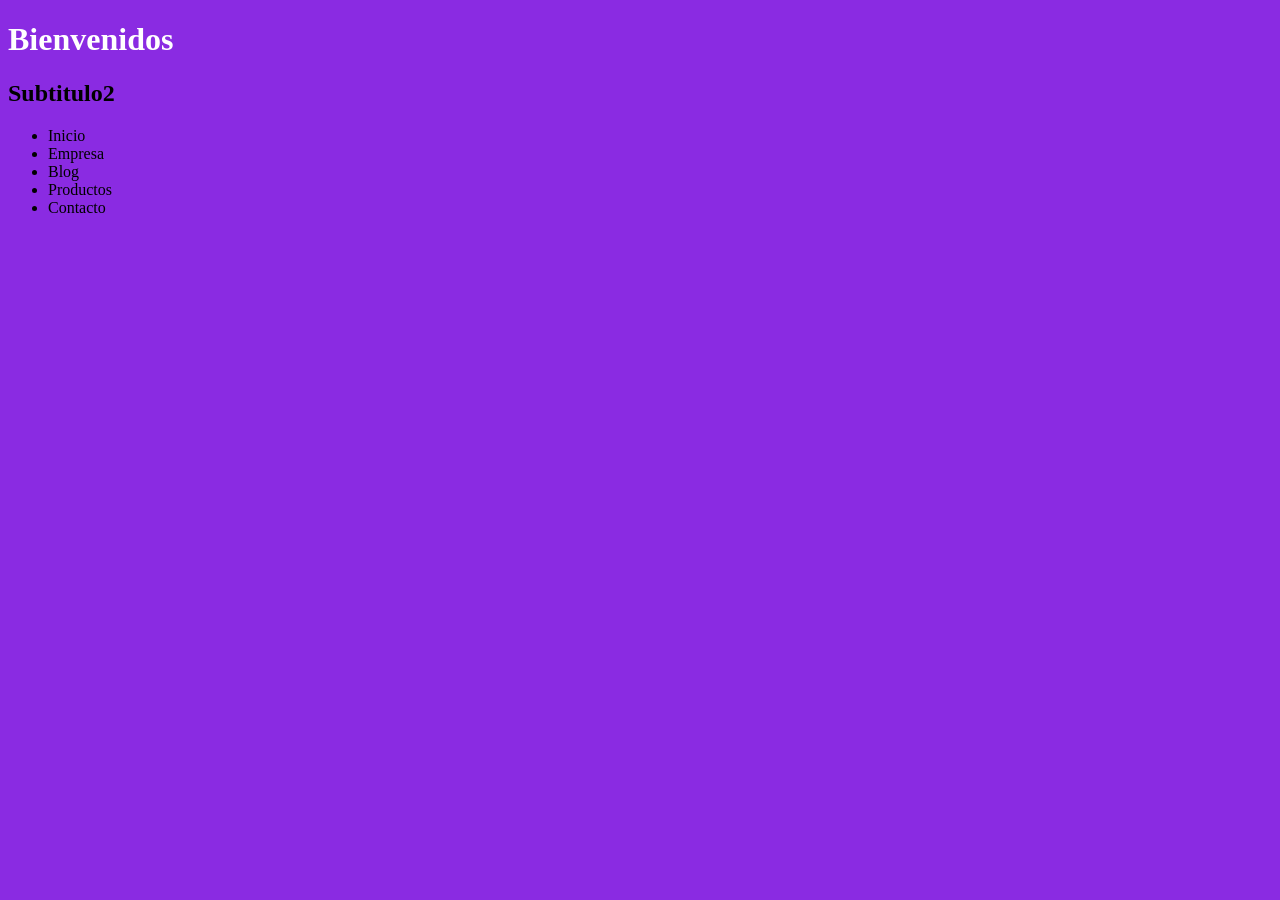
<file: index.html>
<!DOCTYPE html>
<html lang="es">
<head>
    <meta charset="UTF-8">
    <meta name="viewport"
    content="width=device-width, initial-scale=1.0" />
    <title>
        Document
    </title>
    <link rel="stylesheet" href="estilos.css" />
</head>
<body>
    <h1>Bienvenidos</h1>
    <!--Bug arreglado con id #23546-->
    <h2>Subtitulo2</h2>
    <div
        class="navegacion">
        <ul>
            <li>Inicio</li>
            <li>Empresa</li>
            <li>Blog</li>
            <li>Productos</li>
            <li>Contacto</li>
        </ul> 
    </div>
</body>
</html>
</file>
<file: estilos.css>
body {
  background-color: blueviolet;
}

h1 {
  font-size: 32px;
  backgraund-color: red;
  color: white;
}
</file>
